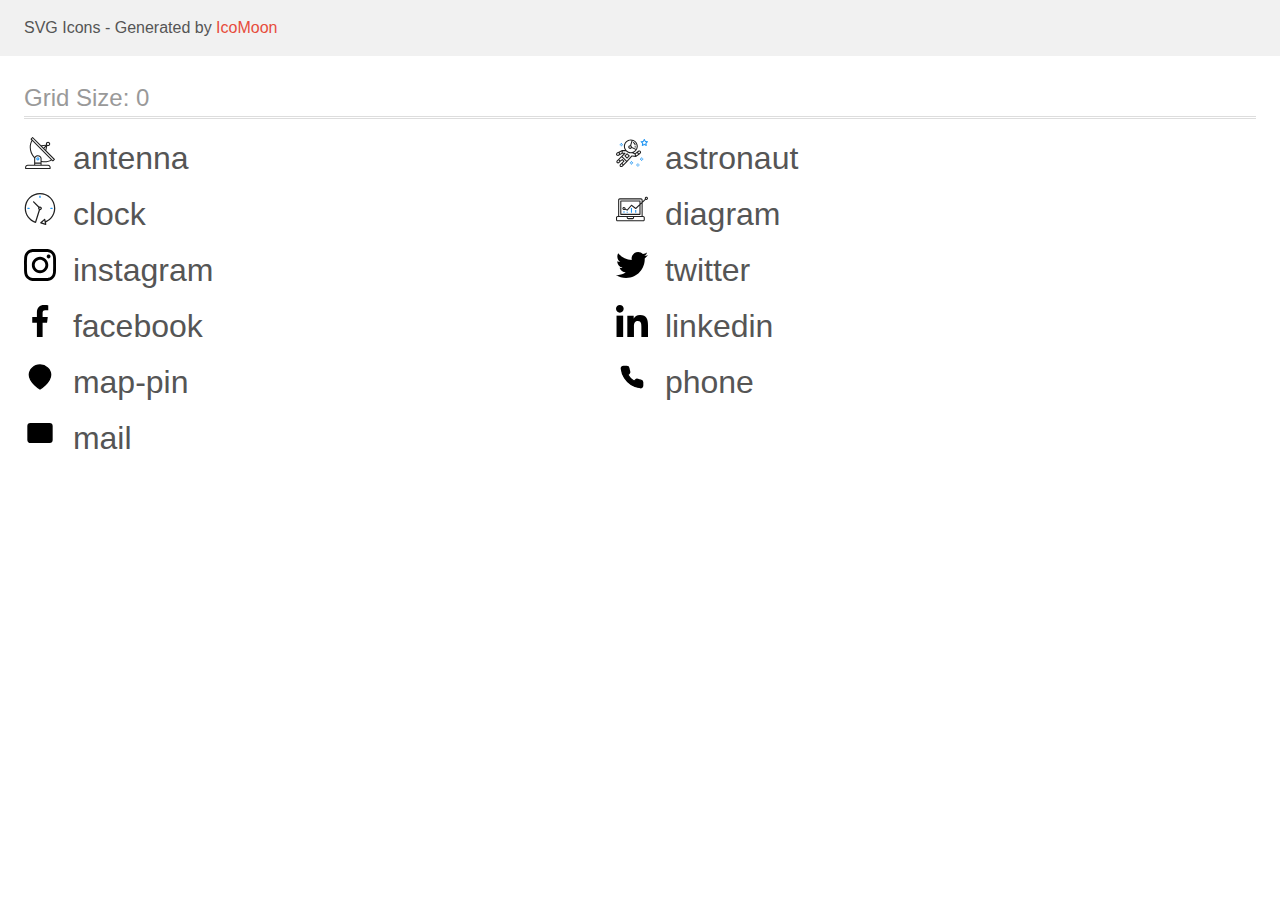
<file: img/icons/icomoon/demo.html>
<!doctype html>
<html>
<head>
    <title>IcoMoon - SVG Icons</title>
    <meta charset="utf-8">
    <meta name="viewport" content="width=device-width, initial-scale=1">
    <link rel="stylesheet" href="demo-files/demo.css">
    <link rel="stylesheet" href="style.css">
</head>
<body>
<svg aria-hidden="true" style="position: absolute; width: 0; height: 0; overflow: hidden;" version="1.1" xmlns="http://www.w3.org/2000/svg" xmlns:xlink="http://www.w3.org/1999/xlink">
<defs>
<symbol id="antenna" viewBox="0 0 32 32">
<path fill="#212121" style="fill: var(--color1, #212121)" d="M30.773 22.098l-8.443-8.505 0.937-4.615c0.242 0.094 0.499 0.144 0.758 0.146h0.006c1.192 0.014 2.17-0.941 2.184-2.133s-0.941-2.17-2.133-2.184c-1.192-0.014-2.17 0.941-2.184 2.133-0.003 0.255 0.039 0.509 0.125 0.749l-4.96 0.605-8.091-8.133c-0.099-0.101-0.235-0.159-0.377-0.16-0.14 0.001-0.274 0.056-0.373 0.155l-1.513 1.504c-0.208 0.208-0.208 0.546 0 0.754l0.814 0.826c-3.153 5.798-2.129 12.978 2.519 17.663 0.043 0.041 0.092 0.074 0.146 0.098-0.034 0.18-0.051 0.364-0.052 0.547v6.187h-6.4c-1.472 0.002-2.665 1.195-2.667 2.667v1.067c0 0.295 0.239 0.533 0.533 0.533h24.533c0.295 0 0.533-0.239 0.533-0.533v-1.067c-0.002-1.472-1.195-2.665-2.667-2.667h-6.4v-2.742c1.003 0.21 2.024 0.317 3.049 0.32 2.458-0.003 4.877-0.615 7.040-1.783l0.818 0.823c0.099 0.101 0.235 0.159 0.377 0.16 0.14-0.001 0.274-0.056 0.373-0.155l1.513-1.504c0.208-0.208 0.208-0.546 0-0.754zM23.28 6.233c0.418-0.415 1.093-0.414 1.508 0.004s0.414 1.093-0.004 1.508c-0.2 0.199-0.47 0.31-0.752 0.31h-0.003c-0.589-0.003-1.064-0.483-1.061-1.072 0.002-0.282 0.115-0.552 0.314-0.751h-0.002zM22.024 9.738l-0.598 2.946-1.175-1.182 1.774-1.763zM21.419 8.836l-1.92 1.909-1.485-1.493 3.405-0.415zM24.004 28.8c0.884 0 1.6 0.716 1.6 1.6v0.533h-23.467v-0.533c0-0.884 0.716-1.6 1.6-1.6h20.267zM16.537 26.667v1.067h-5.333v-1.067h5.333zM11.204 25.6v-4.053c0-1.294 1.196-2.347 2.667-2.347s2.667 1.053 2.667 2.347v4.053h-5.333zM17.604 23.904v-2.357c0-1.882-1.675-3.413-3.733-3.413-1.331-0.020-2.576 0.657-3.281 1.786-4.058-4.274-4.971-10.645-2.279-15.887l18.602 18.708c-2.872 1.461-6.165 1.873-9.309 1.163zM28.893 23.22l-21.057-21.181 0.755-0.752 7.935 7.98c0.004 0 0.006 0.007 0.010 0.010l13.115 13.191-0.757 0.752z"></path>
<path fill="#2196f3" style="fill: var(--color2, #2196f3)" d="M13.876 20.267h-0.005c-0.884-0.001-1.601 0.714-1.602 1.598s0.714 1.601 1.598 1.602h0.005c0.884 0.001 1.601-0.714 1.602-1.598s-0.714-1.601-1.598-1.602zM14.249 22.245c-0.1 0.1-0.236 0.156-0.378 0.155-0.295-0.002-0.532-0.242-0.531-0.536 0.001-0.141 0.057-0.276 0.157-0.375s0.233-0.154 0.373-0.155c0.295 0.002 0.532 0.241 0.53 0.536-0.001 0.141-0.057 0.276-0.157 0.375h0.005z"></path>
</symbol>
<symbol id="astronaut" viewBox="0 0 32 32">
<path fill="#2196f3" style="fill: var(--color2, #2196f3)" d="M31.974 4.524c-0.063-0.193-0.229-0.333-0.43-0.363l-1.91-0.278-0.855-1.731c-0.179-0.365-0.777-0.365-0.956 0l-0.855 1.731-1.91 0.278c-0.201 0.029-0.367 0.17-0.431 0.363-0.062 0.193-0.011 0.405 0.135 0.547l1.383 1.348-0.326 1.903c-0.034 0.2 0.048 0.402 0.212 0.522 0.166 0.121 0.382 0.135 0.562 0.040l1.709-0.899 1.709 0.899c0.078 0.041 0.164 0.061 0.249 0.061 0.11 0 0.221-0.034 0.314-0.102 0.164-0.119 0.246-0.322 0.212-0.522l-0.326-1.903 1.383-1.348c0.145-0.142 0.197-0.354 0.135-0.547zM29.511 5.851c-0.125 0.122-0.183 0.299-0.153 0.472l0.191 1.114-1-0.526c-0.078-0.041-0.163-0.061-0.249-0.061s-0.17 0.020-0.249 0.061l-1.001 0.526 0.191-1.114c0.030-0.173-0.028-0.349-0.153-0.472l-0.81-0.789 1.119-0.163c0.174-0.025 0.324-0.134 0.402-0.292l0.5-1.013 0.5 1.013c0.078 0.157 0.228 0.267 0.402 0.292l1.119 0.163-0.809 0.789z"></path>
<path fill="#2196f3" style="fill: var(--color2, #2196f3)" d="M26.134 20.522h-1.067v1.067h1.067v-1.067z"></path>
<path fill="#2196f3" style="fill: var(--color2, #2196f3)" d="M26.134 22.656h-1.067v1.067h1.067v-1.067z"></path>
<path fill="#2196f3" style="fill: var(--color2, #2196f3)" d="M27.2 21.589h-1.067v1.067h1.067v-1.067z"></path>
<path fill="#2196f3" style="fill: var(--color2, #2196f3)" d="M25.067 21.589h-1.067v1.067h1.067v-1.067z"></path>
<path fill="#2196f3" style="fill: var(--color2, #2196f3)" d="M22.4 26.389h-1.067v1.067h1.067v-1.067z"></path>
<path fill="#2196f3" style="fill: var(--color2, #2196f3)" d="M22.4 28.522h-1.067v1.067h1.067v-1.067z"></path>
<path fill="#2196f3" style="fill: var(--color2, #2196f3)" d="M23.467 27.456h-1.067v1.067h1.067v-1.067z"></path>
<path fill="#2196f3" style="fill: var(--color2, #2196f3)" d="M21.333 27.456h-1.067v1.067h1.067v-1.067z"></path>
<path fill="#2196f3" style="fill: var(--color2, #2196f3)" d="M16 24.256h-1.067v1.067h1.067v-1.067z"></path>
<path fill="#2196f3" style="fill: var(--color2, #2196f3)" d="M16 26.389h-1.067v1.067h1.067v-1.067z"></path>
<path fill="#2196f3" style="fill: var(--color2, #2196f3)" d="M17.067 25.322h-1.067v1.067h1.067v-1.067z"></path>
<path fill="#2196f3" style="fill: var(--color2, #2196f3)" d="M14.933 25.322h-1.067v1.067h1.067v-1.067z"></path>
<path fill="#2196f3" style="fill: var(--color2, #2196f3)" d="M5.867 6.122h-1.067v1.067h1.067v-1.067z"></path>
<path fill="#2196f3" style="fill: var(--color2, #2196f3)" d="M5.867 8.255h-1.067v1.067h1.067v-1.067z"></path>
<path fill="#2196f3" style="fill: var(--color2, #2196f3)" d="M6.933 7.189h-1.067v1.067h1.067v-1.067z"></path>
<path fill="#2196f3" style="fill: var(--color2, #2196f3)" d="M4.8 7.189h-1.067v1.067h1.067v-1.067z"></path>
<path fill="#212121" style="fill: var(--color1, #212121)" d="M24.715 14.159c-0.287-0.388-0.709-0.637-1.188-0.705-0.481-0.068-0.956 0.058-1.34 0.352l-1.252 0.96-1.898 1.417-1.358-0.541c2.421-1.086 4.114-3.508 4.114-6.32 0-3.823-3.123-6.933-6.961-6.933s-6.961 3.11-6.961 6.933c0 1.386 0.414 2.674 1.12 3.758l-2.764-0.024c-0.002 0-0.003 0-0.005 0-0.009 0-0.015 0.004-0.023 0.005-0.053 0.002-0.105 0.013-0.155 0.031-0.013 0.005-0.026 0.008-0.038 0.013-0.006 0.003-0.013 0.003-0.019 0.006l-3.233 1.596c-0.001 0-0.001 0-0.001 0.001l-1.893 0.911c-0.021 0.009-0.042 0.021-0.063 0.035-0.755 0.502-1.012 1.489-0.598 2.295 0.22 0.429 0.595 0.745 1.056 0.889 0.178 0.055 0.359 0.083 0.539 0.083 0.29 0 0.577-0.071 0.839-0.211l1.388-0.738 2.264-1.169 1.357-0.008-5.442 5.416c-0.001 0.001-0.001 0.001-0.002 0.001l-1.339 1.333c-0.316 0.315-0.49 0.732-0.49 1.178s0.174 0.863 0.49 1.179c0.325 0.323 0.752 0.485 1.179 0.485s0.854-0.162 1.18-0.485l1.314-1.309 1.741-1.3 0.901 0.897-1.762 1.754c-0 0.001-0.001 0.001-0.002 0.001l-1.339 1.333c-0.316 0.315-0.49 0.732-0.49 1.178s0.174 0.863 0.49 1.179c0.325 0.323 0.753 0.485 1.18 0.485s0.855-0.162 1.18-0.485l3.482-3.467c0.001-0.001 0.001-0.001 0.001-0.002l1.010-1-0.004-0.004c0.006-0.006 0.015-0.009 0.022-0.015l5.166-5.658 3.471 0.494c0.025 0.004 0.050 0.005 0.075 0.005 0.065 0 0.127-0.015 0.187-0.038 0.018-0.006 0.033-0.015 0.050-0.023 0.019-0.010 0.039-0.015 0.058-0.027l3.213-2.133c0.012-0.008 0.018-0.021 0.029-0.029 0.013-0.010 0.029-0.014 0.041-0.026l1.271-1.191c0.662-0.62 0.753-1.635 0.212-2.362zM2.13 17.77c-0.173 0.093-0.37 0.111-0.558 0.052-0.187-0.058-0.338-0.186-0.427-0.358-0.161-0.314-0.068-0.695 0.214-0.902l1.314-0.632 0.449 1.312-0.992 0.528zM5.628 15.942l-1.548 0.8-0.439-1.283 2.027-1.001-0.040 1.484zM20.727 9.322c0 0.918-0.219 1.785-0.599 2.559l-4.181-1.899c-0.044-0.573-0.341-1.075-0.788-1.388l1.464-4.86c2.378 0.756 4.105 2.974 4.105 5.588zM8.938 9.322c0-3.235 2.644-5.867 5.894-5.867 0.253 0 0.5 0.021 0.745 0.052l-1.432 4.754c-0.019-0.001-0.037-0.006-0.057-0.006-1.033 0-1.873 0.837-1.873 1.867s0.84 1.867 1.873 1.867c0.694 0 1.294-0.383 1.618-0.945l3.862 1.755c-1.075 1.446-2.795 2.39-4.737 2.39-3.25 0-5.894-2.632-5.894-5.867zM14.894 10.122c0 0.441-0.362 0.8-0.806 0.8s-0.806-0.359-0.806-0.8c0-0.441 0.362-0.8 0.806-0.8s0.806 0.359 0.806 0.8zM2.465 25.146c-0.236 0.234-0.619 0.234-0.854 0.001-0.114-0.114-0.176-0.263-0.176-0.423s0.062-0.309 0.176-0.421l0.962-0.958 0.851 0.848-0.959 0.955zM5.679 28.88c-0.236 0.234-0.619 0.235-0.855 0.001-0.114-0.114-0.176-0.263-0.176-0.423s0.062-0.309 0.176-0.421l0.963-0.959 0.852 0.848-0.96 0.955zM9.16 25.411c-0.001 0-0.001 0-0.002 0.001l-1.765 1.76-0.852-0.848 1.763-1.755c0 0 0 0 0-0s0.001-0.001 0.002-0.001c0.040-0.040 0.065-0.088 0.090-0.135 0.007-0.014 0.020-0.026 0.026-0.040 0.017-0.041 0.019-0.085 0.026-0.129 0.003-0.025 0.014-0.047 0.014-0.073 0-0.036-0.013-0.070-0.020-0.106-0.006-0.032-0.006-0.065-0.019-0.095-0.020-0.050-0.055-0.094-0.091-0.138-0.010-0.012-0.014-0.027-0.025-0.038 0 0 0 0-0.001 0s-0.001-0.002-0.001-0.002l-1.607-1.6c-0.017-0.017-0.039-0.024-0.058-0.038-0.028-0.022-0.055-0.042-0.087-0.058-0.030-0.015-0.061-0.024-0.093-0.033-0.034-0.010-0.067-0.017-0.103-0.020-0.033-0.002-0.063 0.001-0.095 0.005-0.036 0.004-0.069 0.009-0.104 0.020-0.034 0.011-0.063 0.027-0.094 0.045-0.020 0.011-0.042 0.015-0.061 0.029l-1.773 1.324-0.901-0.897 2.399-2.386 4.361 4.289-0.928 0.919zM15.979 18.394c-0.015-0.002-0.030 0.004-0.045 0.003-0.039-0.002-0.076 0.001-0.115 0.007-0.030 0.005-0.059 0.011-0.088 0.021-0.034 0.012-0.065 0.028-0.097 0.047-0.030 0.018-0.057 0.037-0.083 0.061-0.013 0.011-0.028 0.017-0.040 0.029l-4.698 5.146-4.328-4.257 2.833-2.818c0.209-0.208 0.21-0.546 0.002-0.755-0.105-0.105-0.243-0.157-0.381-0.156v-0.001l-2.219 0.013 0.028-1.607 3.104 0.027c1.265 1.294 3.029 2.101 4.981 2.101 0.437 0 0.864-0.045 1.279-0.123 0.040 0.032 0.079 0.065 0.13 0.085l2.41 0.96 0.331 1.644-3.003-0.427zM20.020 18.572l-0.313-1.558 1.446-1.080 0.947 1.257-2.080 1.381zM23.774 15.741l-0.838 0.785-0.931-1.236 0.831-0.637c0.155-0.119 0.351-0.168 0.543-0.143 0.193 0.027 0.364 0.128 0.48 0.284 0.217 0.292 0.18 0.699-0.085 0.947z"></path>
<path fill="#212121" style="fill: var(--color1, #212121)" d="M13.602 18.544l-2.143-2.133c-0.207-0.207-0.545-0.207-0.753 0l-2.142 2.133c-0.1 0.101-0.157 0.236-0.157 0.378s0.056 0.278 0.157 0.378l2.142 2.133c0.104 0.103 0.241 0.155 0.377 0.155s0.273-0.052 0.376-0.155l2.143-2.133c0.1-0.1 0.157-0.236 0.157-0.378s-0.057-0.278-0.157-0.378zM11.083 20.303l-1.387-1.381 1.387-1.381 1.387 1.381-1.387 1.381z"></path>
<path fill="#212121" style="fill: var(--color1, #212121)" d="M17.164 5.071l-0.258 1.036c0.071 0.018 1.738 0.452 1.738 2.149h1.067c-0-2.017-1.666-2.965-2.547-3.185z"></path>
<path fill="#212121" style="fill: var(--color1, #212121)" d="M19.711 9.322h-1.067v1.067h1.067v-1.067z"></path>
</symbol>
<symbol id="clock" viewBox="0 0 32 32">
<path fill="#212121" style="fill: var(--color1, #212121)" d="M31.297 15.301c-0.002-8.452-6.855-15.303-15.308-15.301s-15.303 6.855-15.301 15.308c0.001 6.658 4.307 12.551 10.649 14.576 0.061 0.019 0.124 0.029 0.187 0.029 0.121-0 0.239-0.032 0.342-0.094 0.135-0.080 0.236-0.207 0.283-0.356l3.865-12.25c1.057-0.005 1.909-0.866 1.903-1.923s-0.866-1.909-1.923-1.903c-0.284 0.001-0.565 0.067-0.82 0.191l-5.106-5.107c-0.253-0.245-0.657-0.238-0.902 0.016-0.239 0.247-0.239 0.639 0 0.886l5.103 5.109c-0.392 0.799-0.168 1.764 0.536 2.309l-3.683 11.673c-7.278-2.681-11.004-10.754-8.323-18.032s10.754-11.004 18.032-8.323 11.004 10.754 8.323 18.032c-1.31 3.556-4.001 6.431-7.462 7.973l-0.398-1.874c-0.073-0.344-0.411-0.565-0.756-0.492-0.109 0.023-0.209 0.074-0.292 0.148l-3.837 3.426c-0.263 0.234-0.287 0.637-0.052 0.9 0.076 0.085 0.174 0.149 0.283 0.184l4.899 1.563c0.335 0.108 0.694-0.077 0.802-0.412 0.034-0.106 0.040-0.219 0.017-0.328l-0.391-1.839c5.664-2.388 9.342-7.942 9.329-14.089v0zM15.992 14.664c0.352 0 0.638 0.286 0.638 0.638s-0.286 0.638-0.638 0.638c-0.352 0-0.638-0.285-0.638-0.638s0.285-0.638 0.638-0.638zM18.093 29.528l2.184-1.948 0.603 2.84-2.787-0.892z"></path>
<path fill="#2196f3" style="fill: var(--color2, #2196f3)" d="M15.354 3.185v1.275c0 0.352 0.285 0.638 0.638 0.638s0.638-0.285 0.638-0.638v-1.275c0-0.352-0.286-0.638-0.638-0.638s-0.638 0.286-0.638 0.638z"></path>
<path fill="#2196f3" style="fill: var(--color2, #2196f3)" d="M3.876 14.664c-0.352 0-0.638 0.286-0.638 0.638s0.285 0.638 0.638 0.638h1.275c0.352 0 0.638-0.285 0.638-0.638s-0.285-0.638-0.638-0.638h-1.275z"></path>
<path fill="#2196f3" style="fill: var(--color2, #2196f3)" d="M28.108 15.939c0.352 0 0.638-0.285 0.638-0.638s-0.285-0.638-0.638-0.638h-1.275c-0.352 0-0.638 0.286-0.638 0.638s0.286 0.638 0.638 0.638h1.275z"></path>
</symbol>
<symbol id="diagram" viewBox="0 0 32 32">
<path fill="#2196f3" style="fill: var(--color2, #2196f3)" d="M14.926 14.965h1.066v4.798h-1.066v-4.797z"></path>
<path fill="#2196f3" style="fill: var(--color2, #2196f3)" d="M19.19 17.097h1.066v2.665h-1.066v-2.665z"></path>
<path fill="#2196f3" style="fill: var(--color2, #2196f3)" d="M10.661 18.696h1.066v1.066h-1.066v-1.066z"></path>
<path fill="#2196f3" style="fill: var(--color2, #2196f3)" d="M7.463 18.163h1.066v1.599h-1.066v-1.599z"></path>
<path fill="#212121" style="fill: var(--color1, #212121)" d="M1.599 28.291h25.587c0.883 0 1.599-0.716 1.599-1.599v-2.132c0-0.883-0.716-1.599-1.599-1.599h-0.533v-13.293l3.028-2.868c0.703 0.346 1.553 0.136 2.013-0.499s0.396-1.508-0.152-2.068-1.42-0.644-2.065-0.198c-0.644 0.446-0.873 1.292-0.542 2.002l-2.281 2.163v-1.23c0-0.883-0.716-1.599-1.599-1.599h-21.322c-0.883 0-1.599 0.716-1.599 1.599v15.992h-0.533c-0.883 0-1.599 0.716-1.599 1.599v2.132c0 0.883 0.716 1.599 1.599 1.599zM30.384 4.837c0.294 0 0.533 0.239 0.533 0.533s-0.239 0.533-0.533 0.533c-0.294 0-0.533-0.239-0.533-0.533s0.239-0.533 0.533-0.533zM3.198 6.969c0-0.294 0.239-0.533 0.533-0.533h21.322c0.294 0 0.533 0.239 0.533 0.533v2.239l-1.066 1.013v-2.186c0-0.294-0.239-0.533-0.533-0.533h-19.19c-0.294 0-0.533 0.239-0.533 0.533v13.326c0 0.294 0.239 0.533 0.533 0.533h19.19c0.294 0 0.533-0.239 0.533-0.533v-9.674l1.066-1.010v12.284h-22.388v-15.992zM7.996 13.899c-0.721-0.002-1.354 0.478-1.546 1.174s0.105 1.433 0.725 1.801c0.62 0.368 1.41 0.276 1.928-0.226l1.853 0.93c0.215 0.108 0.476 0.057 0.636-0.123l3.939-4.431 3.872 2.901c0.208 0.156 0.498 0.139 0.686-0.039l3.365-3.188v8.131h-18.124v-12.26h18.124v2.66l-3.771 3.572-3.904-2.927c-0.222-0.166-0.534-0.135-0.718 0.072l-3.993 4.493-1.493-0.746c0.011-0.064 0.018-0.129 0.020-0.193 0-0.883-0.716-1.599-1.599-1.599zM8.529 15.498c0 0.294-0.239 0.533-0.533 0.533s-0.533-0.239-0.533-0.533c0-0.294 0.239-0.533 0.533-0.533s0.533 0.239 0.533 0.533zM11.727 24.027h5.331v0.533c0 0.294-0.239 0.533-0.533 0.533h-4.264c-0.294 0-0.533-0.239-0.533-0.533v-0.533zM1.066 24.56c0-0.294 0.239-0.533 0.533-0.533h9.062v0.533c0 0.883 0.716 1.599 1.599 1.599h4.264c0.883 0 1.599-0.716 1.599-1.599v-0.533h9.062c0.294 0 0.533 0.239 0.533 0.533v2.132c0 0.294-0.239 0.533-0.533 0.533h-25.587c-0.294 0-0.533-0.239-0.533-0.533v-2.132z"></path>
</symbol>
<symbol id="instagram" viewBox="0 0 32 32">
<path d="M31.969 9.408c-0.075-1.7-0.35-2.869-0.744-3.882-0.406-1.075-1.032-2.038-1.851-2.838-0.8-0.813-1.769-1.444-2.832-1.844-1.019-0.394-2.182-0.669-3.882-0.744-1.713-0.081-2.257-0.1-6.601-0.1s-4.888 0.019-6.595 0.094c-1.7 0.075-2.869 0.35-3.882 0.744-1.075 0.406-2.038 1.031-2.838 1.85-0.813 0.8-1.444 1.769-1.844 2.832-0.394 1.019-0.669 2.182-0.744 3.882-0.081 1.713-0.1 2.257-0.1 6.601s0.019 4.888 0.094 6.595c0.075 1.7 0.35 2.869 0.744 3.882 0.406 1.075 1.038 2.038 1.85 2.838 0.8 0.813 1.769 1.444 2.832 1.844 1.019 0.394 2.182 0.669 3.882 0.744 1.706 0.075 2.25 0.094 6.595 0.094s4.888-0.019 6.595-0.094c1.7-0.075 2.869-0.35 3.882-0.744 2.151-0.832 3.851-2.532 4.682-4.682 0.394-1.019 0.669-2.182 0.744-3.882 0.075-1.707 0.094-2.251 0.094-6.595s-0.006-4.888-0.081-6.595zM29.087 22.473c-0.069 1.563-0.331 2.407-0.55 2.969-0.538 1.394-1.644 2.5-3.038 3.038-0.563 0.219-1.413 0.481-2.969 0.55-1.688 0.075-2.194 0.094-6.464 0.094s-4.782-0.019-6.464-0.094c-1.563-0.069-2.407-0.331-2.969-0.55-0.694-0.256-1.325-0.663-1.838-1.194-0.531-0.519-0.938-1.144-1.194-1.838-0.219-0.563-0.481-1.413-0.55-2.969-0.075-1.688-0.094-2.194-0.094-6.464s0.019-4.782 0.094-6.464c0.069-1.563 0.331-2.407 0.55-2.969 0.256-0.694 0.663-1.325 1.2-1.838 0.519-0.531 1.144-0.938 1.838-1.194 0.563-0.219 1.413-0.481 2.969-0.55 1.688-0.075 2.194-0.094 6.464-0.094 4.276 0 4.782 0.019 6.464 0.094 1.563 0.069 2.407 0.331 2.969 0.55 0.694 0.256 1.325 0.662 1.838 1.194 0.531 0.519 0.938 1.144 1.194 1.838 0.219 0.563 0.481 1.413 0.55 2.969 0.075 1.688 0.094 2.194 0.094 6.464s-0.019 4.77-0.094 6.458z"></path>
<path d="M16.059 7.783c-4.538 0-8.22 3.682-8.22 8.22s3.682 8.22 8.22 8.22c4.539 0 8.22-3.682 8.22-8.22s-3.682-8.22-8.22-8.22zM16.059 21.335c-2.944 0-5.332-2.388-5.332-5.332s2.388-5.332 5.332-5.332c2.944 0 5.332 2.388 5.332 5.332s-2.388 5.332-5.332 5.332z"></path>
<path d="M26.524 7.458c0 1.060-0.859 1.919-1.919 1.919s-1.919-0.859-1.919-1.919c0-1.060 0.859-1.919 1.919-1.919s1.919 0.859 1.919 1.919z"></path>
</symbol>
<symbol id="twitter" viewBox="0 0 32 32">
<path d="M32 6.078c-1.19 0.522-2.458 0.868-3.78 1.036 1.36-0.812 2.398-2.088 2.886-3.626-1.268 0.756-2.668 1.29-4.16 1.588-1.204-1.282-2.92-2.076-4.792-2.076-3.632 0-6.556 2.948-6.556 6.562 0 0.52 0.044 1.020 0.152 1.496-5.454-0.266-10.28-2.88-13.522-6.862-0.566 0.982-0.898 2.106-0.898 3.316 0 2.272 1.17 4.286 2.914 5.452-1.054-0.020-2.088-0.326-2.964-0.808 0 0.020 0 0.046 0 0.072 0 3.188 2.274 5.836 5.256 6.446-0.534 0.146-1.116 0.216-1.72 0.216-0.42 0-0.844-0.024-1.242-0.112 0.85 2.598 3.262 4.508 6.13 4.57-2.232 1.746-5.066 2.798-8.134 2.798-0.538 0-1.054-0.024-1.57-0.090 2.906 1.874 6.35 2.944 10.064 2.944 12.072 0 18.672-10 18.672-18.668 0-0.29-0.010-0.57-0.024-0.848 1.302-0.924 2.396-2.078 3.288-3.406z"></path>
</symbol>
<symbol id="facebook" viewBox="0 0 32 32">
<path d="M21.329 5.313h2.921v-5.088c-0.504-0.069-2.237-0.225-4.256-0.225-4.212 0-7.097 2.649-7.097 7.519v4.481h-4.648v5.688h4.648v14.312h5.699v-14.311h4.46l0.708-5.688h-5.169v-3.919c0.001-1.644 0.444-2.769 2.735-2.769z"></path>
</symbol>
<symbol id="linkedin" viewBox="0 0 32 32">
<path d="M31.992 32v-0.001h0.008v-11.736c0-5.741-1.236-10.164-7.948-10.164-3.227 0-5.392 1.771-6.276 3.449h-0.093v-2.913h-6.364v21.364h6.627v-10.579c0-2.785 0.528-5.479 3.977-5.479 3.399 0 3.449 3.179 3.449 5.657v10.401h6.62z"></path>
<path d="M0.528 10.636h6.635v21.364h-6.635v-21.364z"></path>
<path d="M3.843 0c-2.121 0-3.843 1.721-3.843 3.843s1.721 3.879 3.843 3.879c2.121 0 3.843-1.757 3.843-3.879-0.001-2.121-1.723-3.843-3.843-3.843v0z"></path>
</symbol>
<symbol id="map-pin" viewBox="0 0 32 32">
<path stroke-linejoin="round" stroke-linecap="round" stroke-miterlimit="4" stroke-width="1.3333" d="M26.667 13.818c0 7.636-10.667 14.182-10.667 14.182s-10.667-6.545-10.667-14.182c0-5.422 4.776-9.818 10.667-9.818s10.667 4.396 10.667 9.818v0z"></path>
<path stroke-linejoin="round" stroke-linecap="round" stroke-miterlimit="4" stroke-width="1.3333" d="M16 18.667c2.209 0 4-1.791 4-4s-1.791-4-4-4-4 1.791-4 4c0 2.209 1.791 4 4 4z"></path>
</symbol>
<symbol id="phone" viewBox="0 0 32 32">
<path stroke-linejoin="round" stroke-linecap="round" stroke-miterlimit="4" stroke-width="1.3333" d="M26.666 21.337v3.218c0.002 0.604-0.25 1.181-0.695 1.589s-1.042 0.61-1.643 0.556c-3.301-0.359-6.471-1.487-9.257-3.293-2.592-1.647-4.789-3.844-6.436-6.436-1.813-2.798-2.941-5.984-3.293-9.3-0.054-0.6 0.146-1.195 0.552-1.639s0.98-0.698 1.582-0.699h3.218c1.077-0.011 1.995 0.779 2.145 1.845 0.136 1.030 0.388 2.041 0.751 3.014 0.295 0.784 0.106 1.668-0.483 2.263l-1.362 1.362c1.527 2.685 3.75 4.909 6.436 6.436l1.362-1.362c0.595-0.589 1.479-0.777 2.263-0.483 0.973 0.363 1.984 0.615 3.014 0.751 1.079 0.152 1.872 1.088 1.845 2.177z"></path>
</symbol>
<symbol id="mail" viewBox="0 0 32 32">
<path stroke-linejoin="round" stroke-linecap="round" stroke-miterlimit="4" stroke-width="1.3333" d="M6.4 6.667h19.2c1.32 0 2.4 1.050 2.4 2.333v14c0 1.283-1.080 2.333-2.4 2.333h-19.2c-1.32 0-2.4-1.050-2.4-2.333v-14c0-1.283 1.080-2.333 2.4-2.333z"></path>
<path stroke-linejoin="round" stroke-linecap="round" stroke-miterlimit="4" stroke-width="1.3333" d="M26.667 9.333l-10.667 8-10.667-8"></path>
</symbol>
</defs>
</svg>

<header class="bgc1 clearfix">
<div class="mhl">
    <p>SVG Icons - Generated by <a href="https://icomoon.io/app">IcoMoon</a></p>
</div>
</header>
    <div class="clearfix mhl ptl">
        <h1 class="mvm mtn fgc1">Grid Size: 0</h1>
        <div class="glyph fs1">
            <div class="clearfix pbs">
                <svg class="icon antenna"><use xlink:href="#antenna"></use></svg><span class="name"> antenna</span>
            </div>
        </div>
        <div class="glyph fs1">
            <div class="clearfix pbs">
                <svg class="icon astronaut"><use xlink:href="#astronaut"></use></svg><span class="name"> astronaut</span>
            </div>
        </div>
        <div class="glyph fs1">
            <div class="clearfix pbs">
                <svg class="icon clock"><use xlink:href="#clock"></use></svg><span class="name"> clock</span>
            </div>
        </div>
        <div class="glyph fs1">
            <div class="clearfix pbs">
                <svg class="icon diagram"><use xlink:href="#diagram"></use></svg><span class="name"> diagram</span>
            </div>
        </div>
        <div class="glyph fs1">
            <div class="clearfix pbs">
                <svg class="icon instagram"><use xlink:href="#instagram"></use></svg><span class="name"> instagram</span>
            </div>
        </div>
        <div class="glyph fs1">
            <div class="clearfix pbs">
                <svg class="icon twitter"><use xlink:href="#twitter"></use></svg><span class="name"> twitter</span>
            </div>
        </div>
        <div class="glyph fs1">
            <div class="clearfix pbs">
                <svg class="icon facebook"><use xlink:href="#facebook"></use></svg><span class="name"> facebook</span>
            </div>
        </div>
        <div class="glyph fs1">
            <div class="clearfix pbs">
                <svg class="icon linkedin"><use xlink:href="#linkedin"></use></svg><span class="name"> linkedin</span>
            </div>
        </div>
        <div class="glyph fs1">
            <div class="clearfix pbs">
                <svg class="icon map-pin"><use xlink:href="#map-pin"></use></svg><span class="name"> map-pin</span>
            </div>
        </div>
        <div class="glyph fs1">
            <div class="clearfix pbs">
                <svg class="icon phone"><use xlink:href="#phone"></use></svg><span class="name"> phone</span>
            </div>
        </div>
        <div class="glyph fs1">
            <div class="clearfix pbs">
                <svg class="icon mail"><use xlink:href="#mail"></use></svg><span class="name"> mail</span>
            </div>
        </div>
  </div>
<script defer src="svgxuse.js"></script>
</body>
</html>
</file>
<file: img/icons/icomoon/demo-files/demo.css>
body {
  padding: 0;
  margin: 0;
  font-family: sans-serif;
  font-size: 1em;
  line-height: 1.5;
  color: #555;
  background: #fff;
}
h1 {
  font-size: 1.5em;
  font-weight: normal;
  box-shadow: 0 1px #ddd, 0 2px #fff, 0 3px #ddd;
}
small {
  font-size: .66666667em;
}
a {
  color: #e74c3c;
  text-decoration: none;
}
a:hover, a:focus {
  box-shadow: 0 1px #e74c3c;
}
.bshadow0, input {
  box-shadow: inset 0 -2px #e7e7e7;
}
input:hover {
  box-shadow: inset 0 -2px #ccc;
}
input, fieldset {
  font-size: 1em;
  margin: 0;
  padding: 0;
  border: 0;
}
input {
  color: inherit;
  line-height: 1.5;
  height: 1.5em;
  padding: .25em 0;
}
input:focus {
  outline: none;
  box-shadow: inset 0 -2px #449fdb;
}
.glyph {
  font-size: 16px;
  margin-right: 1.5em;
  float: left;
  width: 17em;
}
svg {
  color: #000;
}
.liga {
  width: 80%;
  width: calc(100% - 2.5em);
}
.talign-right {
  text-align: right;
}
.talign-center {
  text-align: center;
}
.bgc1 {
  background: #f1f1f1;
}
.fgc0 {
  color: #000;
}
.fgc1 {
  color: #999;
}
p {
  margin-top: 1em;
  margin-bottom: 1em;
}
.mvm {
  margin-top: .75em;
  margin-bottom: .75em;
}
.mtn {
  margin-top: 0;
}
.mtl, .mal {
  margin-top: 1.5em;
}
.mbl, .mal {
  margin-bottom: 1.5em;
}
.mal, .mhl {
  margin-left: 1.5em;
  margin-right: 1.5em;
}
.mhmm {
  margin-left: 1em;
  margin-right: 1em;
}
.ptl {
  padding-top: 1.5em;
}
.pbs, .pvs {
  padding-bottom: .25em;
}
.pvs, .pts {
  padding-top: .25em;
}
.unit {
  float: left;
}
.unitRight {
  float: right;
}
.size1of2 {
  width: 50%;
}
.size1of1 {
  width: 100%;
}
.clearfix:before, .clearfix:after {
  content: " ";
  display: table;
}
.clearfix:after {
  clear: both;
}
.hidden-true {
  display: none;
}
.textbox0 {
  width: 3em;
  background: #f1f1f1;
  padding: .25em .5em;
  line-height: 1.5;
  height: 1.5em;
}
.fs0 {
  font-size: 16px;
}
.fs1 {
  font-size: 32px;
}
.name {
  margin-left: .25em;
}
</file>
<file: img/icons/icomoon/style.css>
.icon {
  display: inline-block;
  width: 1em;
  height: 1em;
  stroke-width: 0;
  stroke: currentColor;
  fill: currentColor;
}

/* ==========================================
Single-colored icons can be modified like so:
.name {
  font-size: 32px;
  color: red;
}
========================================== */
</file>
